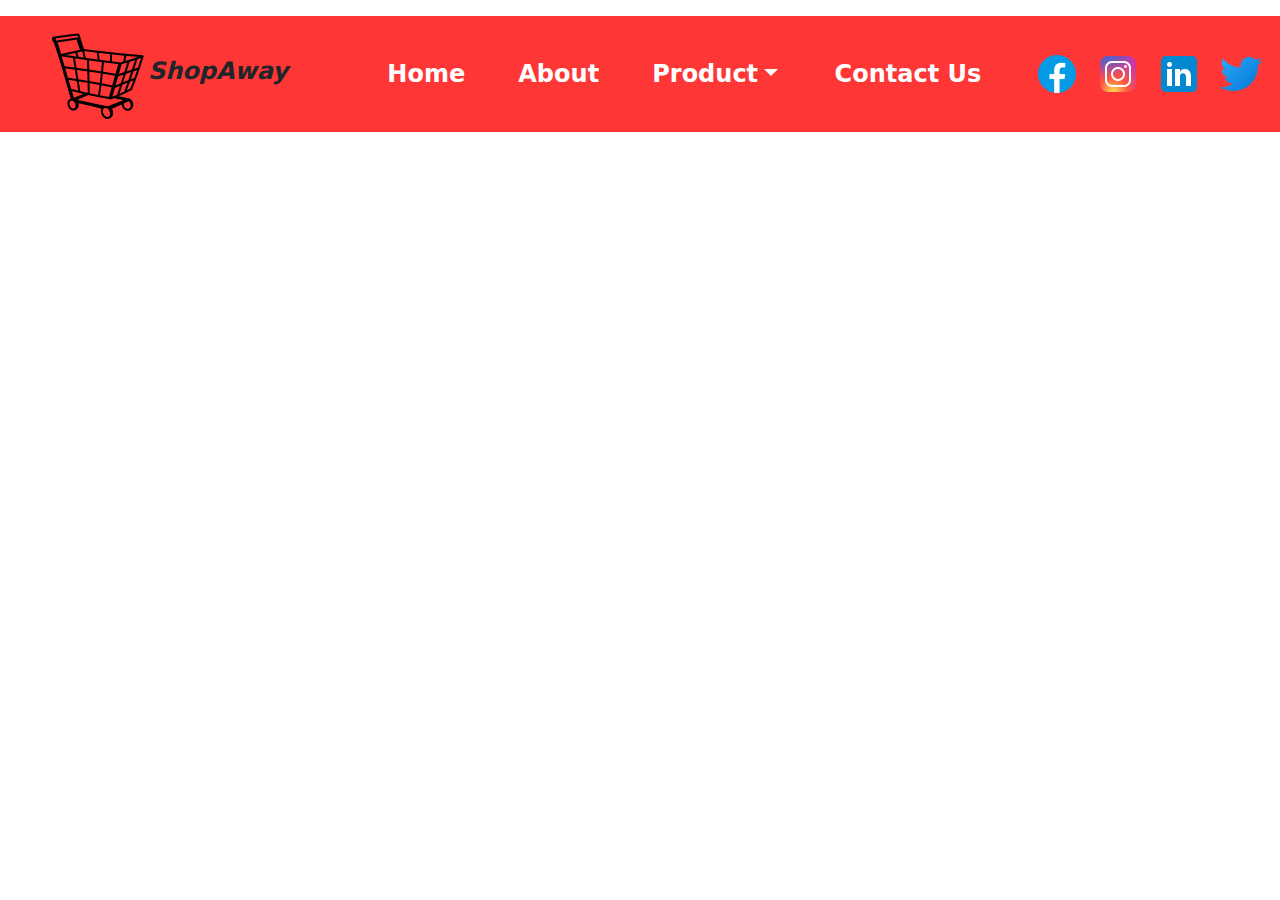
<file: index.html>
<!DOCTYPE html>
<html lang="en">

<head>
    <meta charset="UTF-8">
    <meta name="viewport" content="width=device-width, initial-scale=1.0">
    <title>Online Shopping</title>
    <link type="image" rel="icon" href="Images/Logo.png">
    <link type="text/css" rel="stylesheet" href="style.css">
    <link href="https://cdn.jsdelivr.net/npm/bootstrap@5.3.3/dist/css/bootstrap.min.css" rel="stylesheet"
        integrity="sha384-QWTKZyjpPEjISv5WaRU9OFeRpok6YctnYmDr5pNlyT2bRjXh0JMhjY6hW+ALEwIH" crossorigin="anonymous">
</head>

<body>
    <nav class="navbar mt-3 container-fluid">
        <a class="nav-link ms-5" href="#"><img src="Images/Logo.png" alt="Logo"><span
                class="company-name">ShopAway</span></a>
        <button class="navbar-toggler" type="button" data-bs-toggle="collapse" data-bs-target="#navbarSupportedContent"
            aria-controls="navbarSupportedContent" aria-expanded="false" aria-label="Toggle navigation">
            <span class="navbar-toggler-icon"></span>
        </button>
        <div class="collapse navbar-collapse" id="navbarSupportedContent">
            <ul class=" navbar-nav float-end pt-3 pe-4 nav-menu">
                <li class="nav-item ps-5"><a href="./home.html" class="nav-link toggle-item">Home</a></li>
                <li class="nav-item ps-5"><a href="./about.html" class="nav-link toggle-item">About</a></li>
                <li class="nav-item dropdown ps-5"><a href="#" class="nav-link toggle-item dropdown-toggle"
                        role="button" data-bs-toggle="dropdown" aria-expanded="false"">Product</a>
                      <ul class=" dropdown-menu">
                <li class="dropdown-item nav-item"><a class="nav-link" href="./shopnow.html">ShopNow</a></li>
            </ul>
            </li>
            <li class="nav-item ps-5"><a href="./contact.html" class="nav-link toggle-item">Contact Us</a></li>
            </ul>
        </div>
        <div>
            <ul class="float-end pt-3 pe-4 nav-menu">
                <li class="nav-item ps-5"><a href="./home.html" class="nav-link toggle-item">Home</a></li>
                <li class="nav-item ps-5"><a href="./about.html" class="nav-link toggle-item">About</a></li>
                <li class="nav-item dropdown ps-5"><a href="#" class="nav-link toggle-item dropdown-toggle"
                        role="button" data-bs-toggle="dropdown" aria-expanded="false"">Product</a>
                    <ul class=" dropdown-menu">
                <li class="dropdown-item nav-item"><a class="nav-link" href="./shopnow.html">ShopNow</a></li>
            </ul>
            </li>
            <li class="nav-item ps-5"><a href="./contact.html" class="nav-link toggle-item">Contact Us</a></li>
            </ul>
        </div>
        <div class="icons me-3 ">
            <img src="Images/facebook-icon.png" alt="facebook-icon" class="ps-2">
            <img src="Images/instagram-icon.png" alt="instagram-icon" class="ps-2">
            <img src="Images/linkedin-icon.png" alt="linkedin-icon" class="ps-2">
            <img src="Images/twitter-icon.png" alt="twitter-icon" class="ps-2">
        </div>
    </nav>


    <script src="https://cdn.jsdelivr.net/npm/bootstrap@5.3.3/dist/js/bootstrap.bundle.min.js"
        integrity="sha384-YvpcrYf0tY3lHB60NNkmXc5s9fDVZLESaAA55NDzOxhy9GkcIdslK1eN7N6jIeHz"
        crossorigin="anonymous"></script>
</body>

</html>
</file>
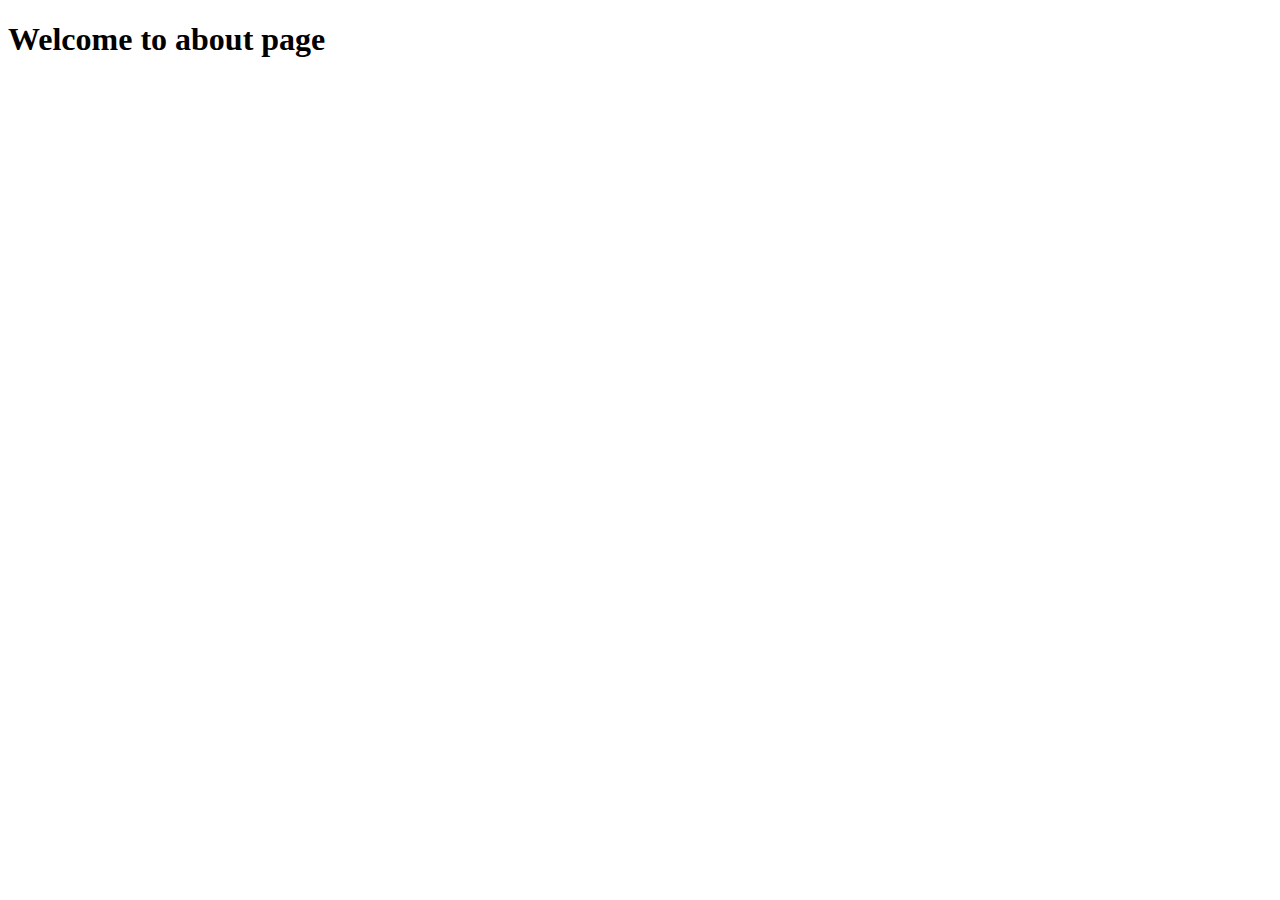
<file: about.html>
<!DOCTYPE html>
<html lang="en">
<head>
    <meta charset="UTF-8">
    <meta name="viewport" content="width=device-width, initial-scale=1.0">
    <title>Document</title>
</head>
<body>
    <h1>Welcome to about page</h1>
</body>
</html>
</file>
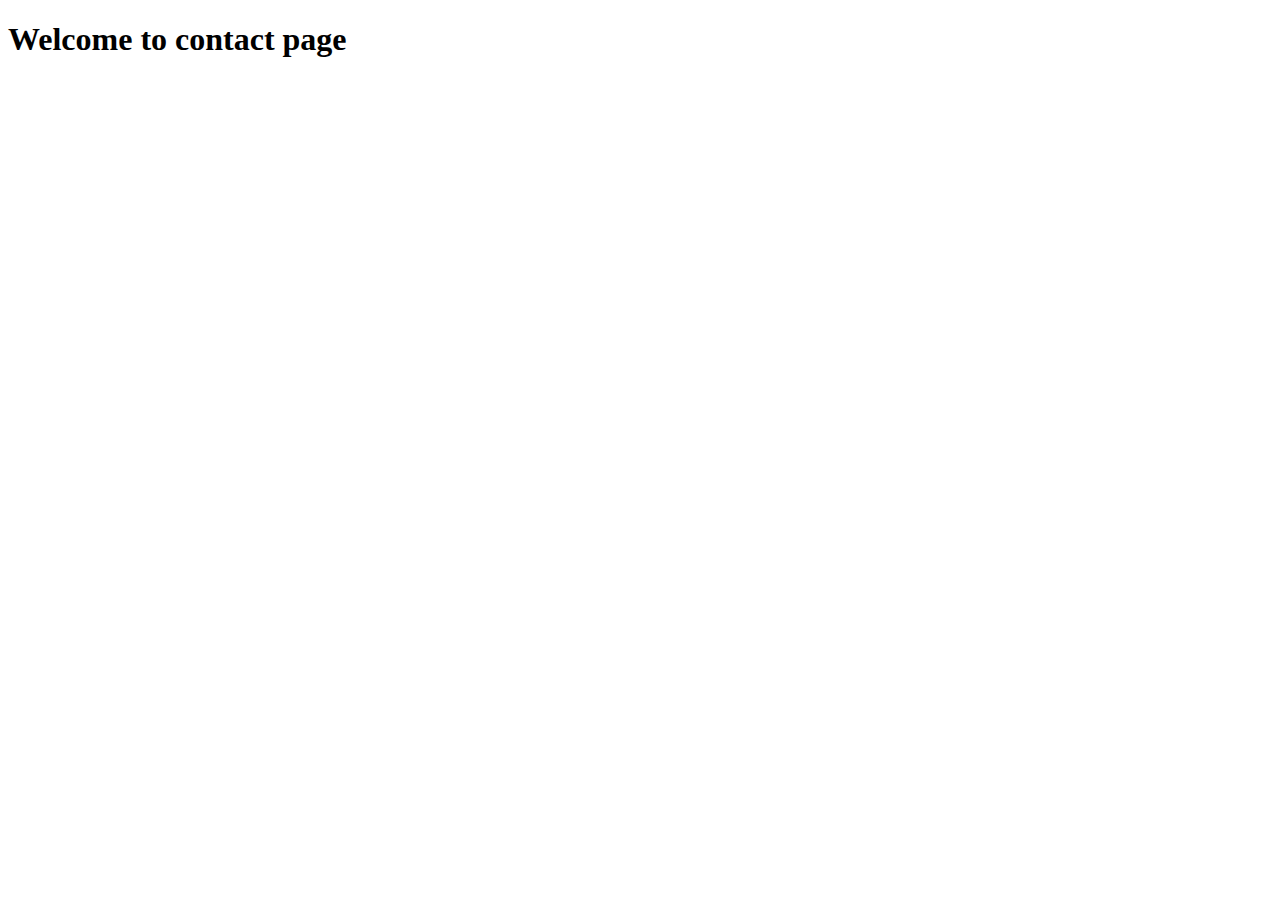
<file: contact.html>
<!DOCTYPE html>
<html lang="en">
<head>
    <meta charset="UTF-8">
    <meta name="viewport" content="width=device-width, initial-scale=1.0">
    <title>Document</title>
</head>
<body>
   <h1>Welcome to contact page</h1> 
</body>
</html>
</file>
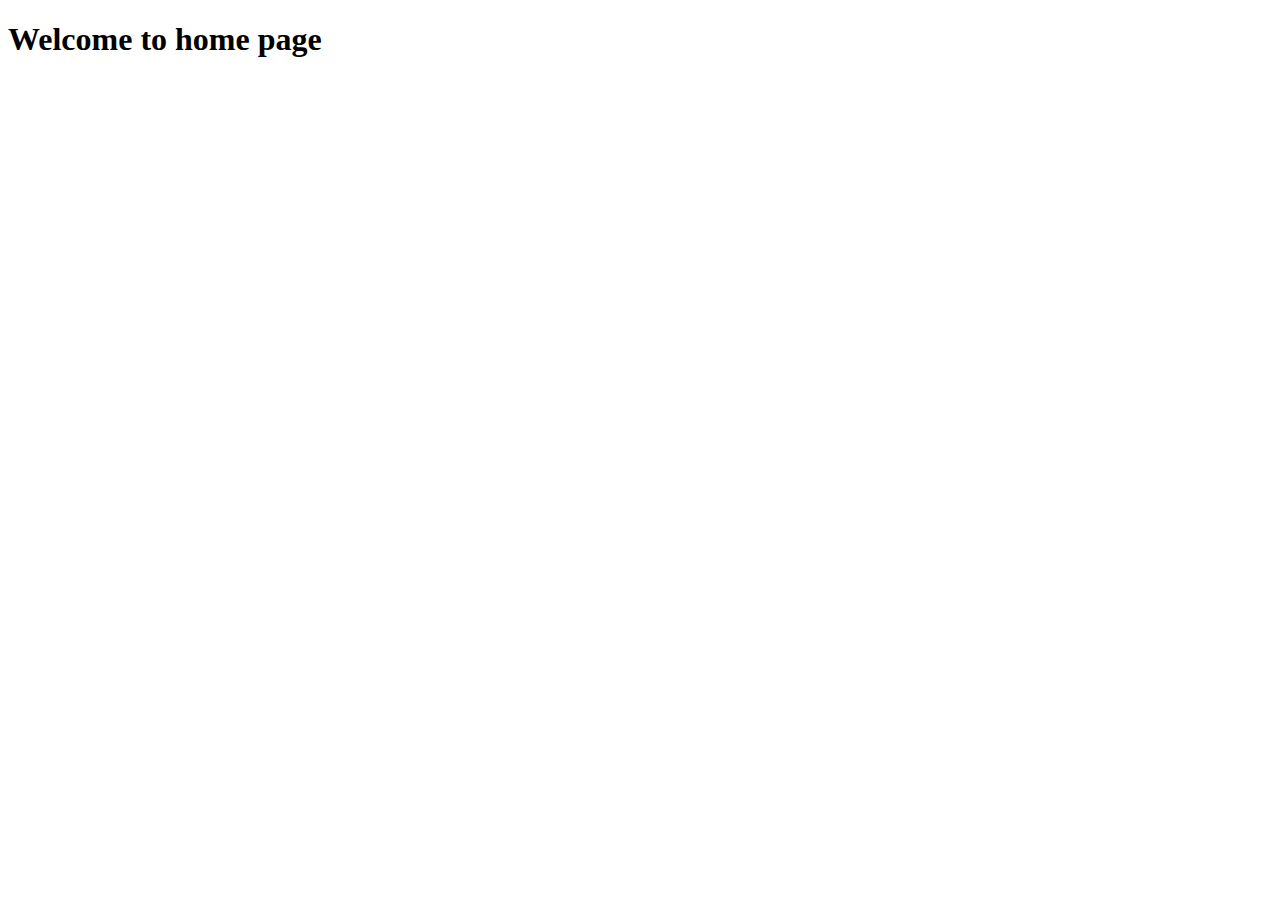
<file: home.html>
<!DOCTYPE html>
<html lang="en">
<head>
    <meta charset="UTF-8">
    <meta name="viewport" content="width=device-width, initial-scale=1.0">
    <title>Document</title>
</head>
<body>
    <h1>Welcome to home page</h1>
</body>
</html>
</file>
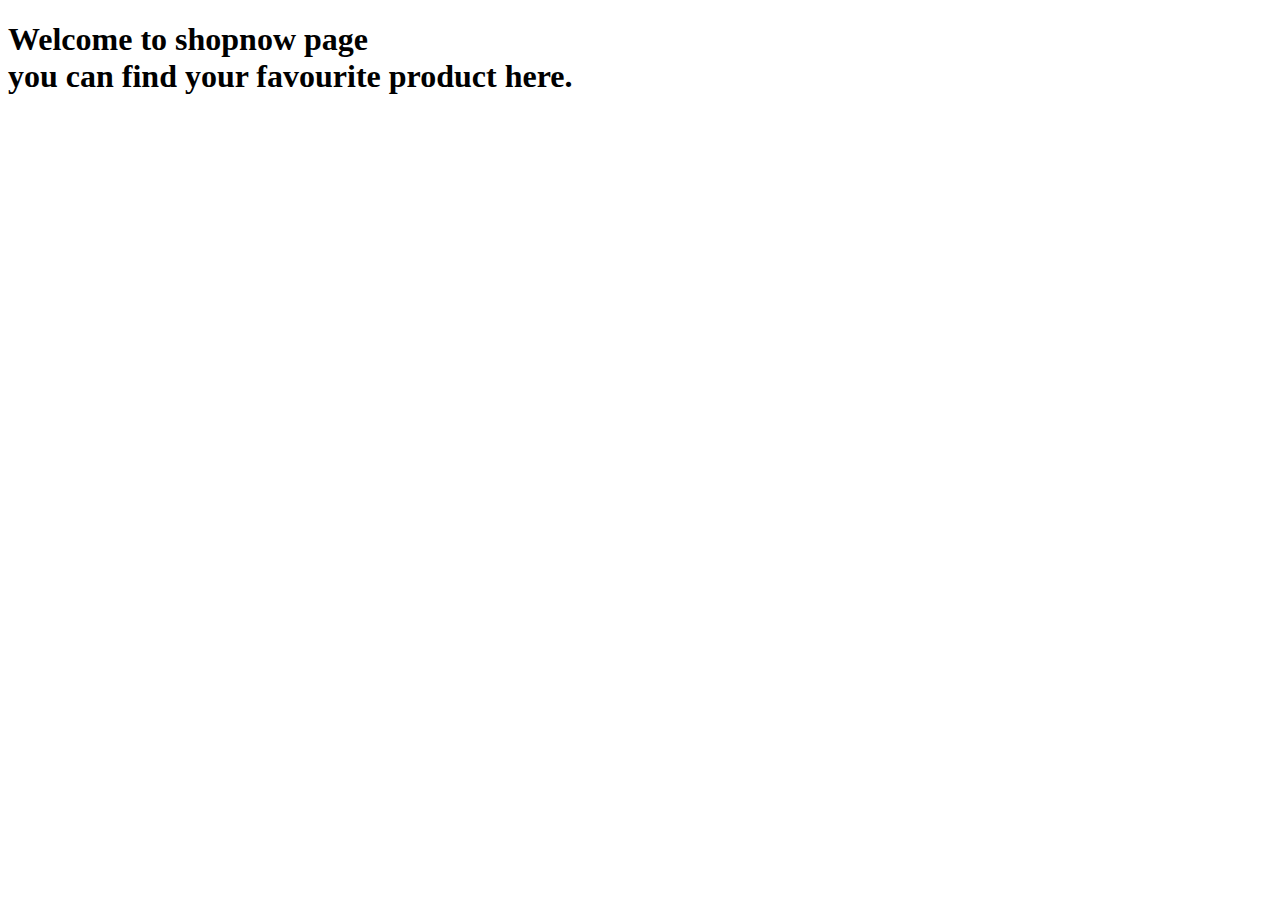
<file: shopnow.html>
<!DOCTYPE html>
<html lang="en">
<head>
    <meta charset="UTF-8">
    <meta name="viewport" content="width=device-width, initial-scale=1.0">
    <title>Document</title>
</head>
<body>
    <h1>Welcome to shopnow page 
        <br />
        you can find your favourite product here.
    </h1>
</body>
</html>
</file>
<file: style.css>
nav {
    background-color: rgba(255, 0, 0, 0.788);
}
.nav-item {
    display: inline;
    font-weight: bold ;
    font-size: 24px ;
    color: white;
}
.nav-item:hover {
    color: black;
}
.nav-link {
    text-decoration: none;
    display: inline !important;
   
}
.collapse {
    display: none;
}
.company-name {
    font-size: 24px;
    font-style: italic;
    font-weight: bold;
}
.navbar-toggler {
    display: none;
}
@media only screen and (max-width:1152px) {
    .icons {
        display: none;
    }
}
@media only screen and (max-width:900px) {
    .navbar-toggler {
        display: block;
    }
    .nav-menu {
        display: none;
    }
    .collapse {
        display: block;
    }
    
  .toggle-item {
    color: white !important;
    margin-right: 300px;
  }
  .toggle-item:active {
    color: black !important;
}
}
</file>
